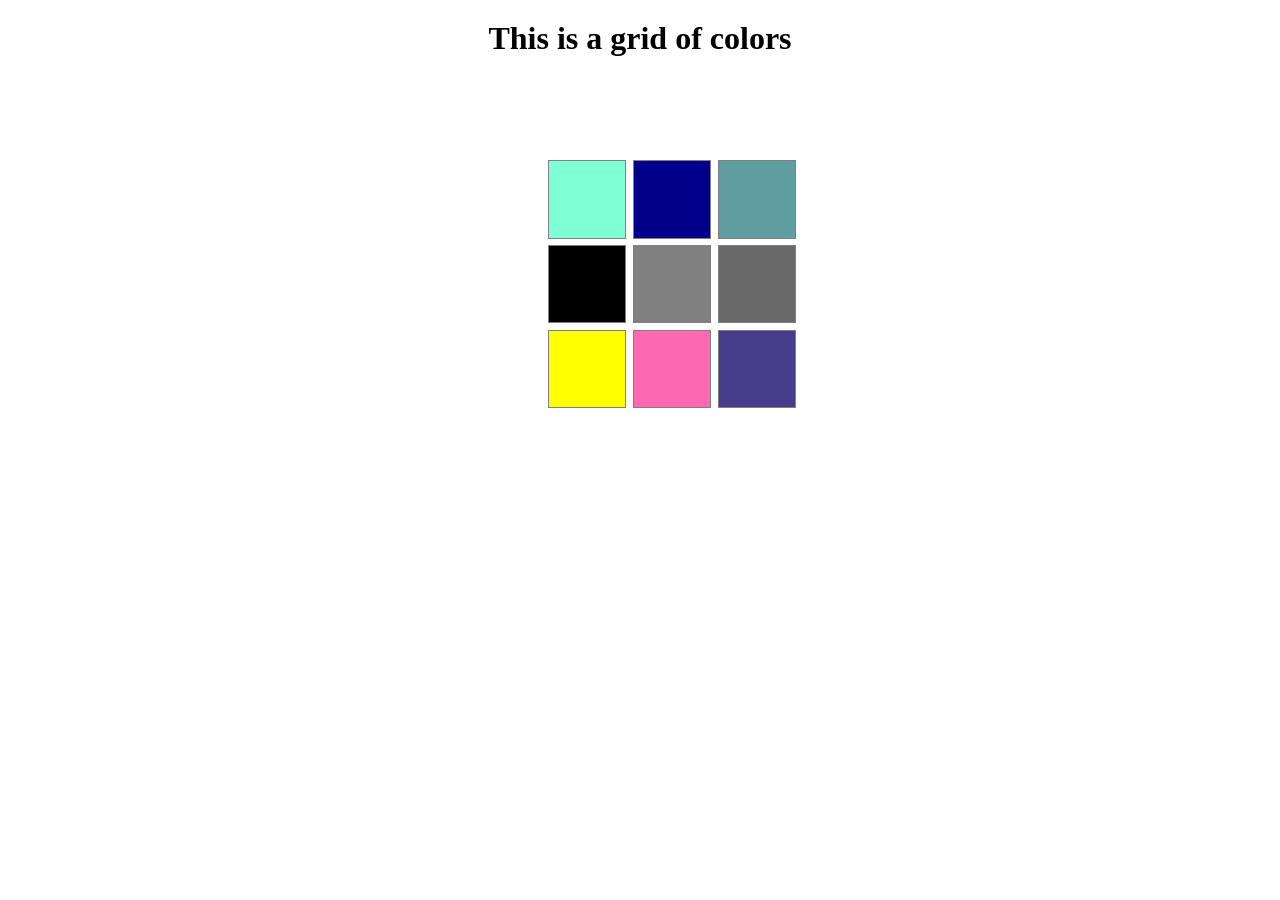
<file: Source/ICP-2/Task 3.html>
<!DOCTYPE html>
<html lang="en">
<head>
    <meta charset="UTF-8">
    <title>ICP_2 Task 3</title>
   <link href="Task3.css" rel="stylesheet" type="text/css">
</head>
<body>
<h1 align="Center">This is a grid of colors</h1>
<!-- Using div with Css class "grid" and unordered list to display the colors in a grid of 3*3 -->
<div class="grid">
  <ul>
    <li style="background-color: aquamarine"></li>
    <li style="background-color: darkblue"></li>
    <li style="background-color: cadetblue"></li>
  </ul>
  <ul>
    <li style="background-color: black"></li>
    <li style="background-color: gray"></li>
    <li style="background-color: dimgrey"></li>
  </ul>
  <ul>
    <li style="background-color: yellow"></li>
    <li style="background-color: hotpink"></li>
    <li style="background-color: darkslateblue"></li>
  </ul>
</div>
</body>
</html>
</file>
<file: Source/ICP-2/Task3.css>
*
{
    margin: 0;
    border: 0;
    padding: 0;
    list-style-type: none;
}
h1{
    margin: 20px;
    padding: 0;
}
.grid
{
    display: grid;
    width: 30%;
    margin-top: 100px;
    margin-right: 500px;
    margin-left: 480px;
    height: 40px;
}
.grid ul{
    list-style-type: none;
    display: flex;
    justify-content: center;
    }
.grid li{
    border: 1px solid gray;
    margin: 0.2em;
    padding: 0.2em;
    Height: 70px;
    width: 70px;
}
</file>
